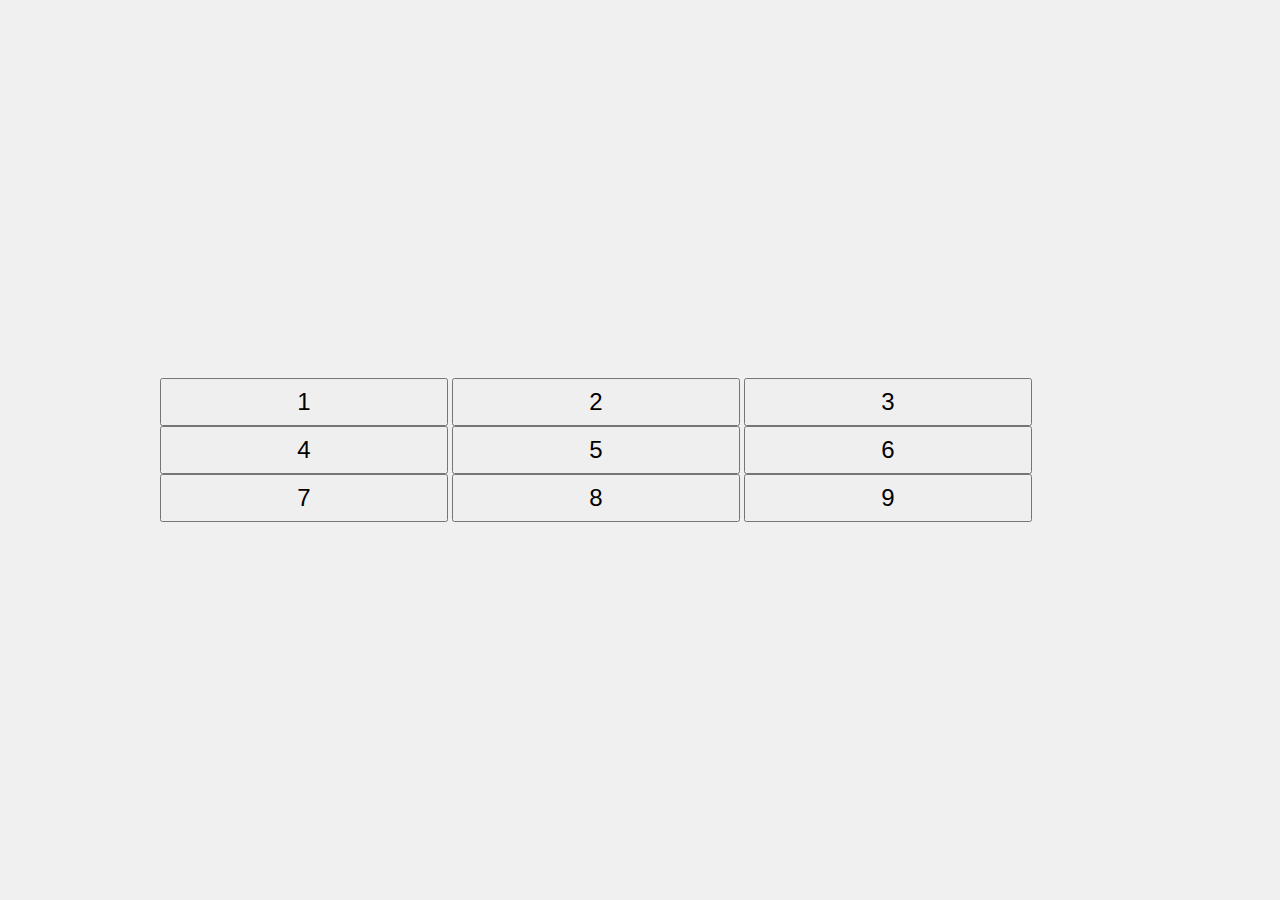
<file: ButtonContainer/index.html>
<!--
https://www.hackerrank.com/challenges/js10-buttons-container

Day 8: Buttons Container
-->
<!DOCTYPE html>
<html lang="en">
<head>
    <meta charset="UTF-8">
    <meta content="width=device-width, initial-scale=1.0" name="viewport">
    <title>Day 8: Buttons Container</title>
    <link rel="stylesheet" href="css/buttonsGrid.css" type="text/css">
</head>

<body>

<div class="btns">
    <button id="btn1" class="btn">1</button>
    <button id="btn2" class="btn">2</button>
    <button id="btn3" class="btn">3</button>
    <button id="btn4" class="btn">4</button>
    <button id="btn5" class="btn">5</button>
    <button id="btn6" class="btn">6</button>
    <button id="btn7" class="btn">7</button>
    <button id="btn8" class="btn">8</button>
    <button id="btn9" class="btn">9</button>
</div>

<script src="js/buttonsGrid.js" type="text/javascript"></script>
</body>
</html>
</file>
<file: ButtonContainer/css/buttonsGrid.css>
* {
    margin: 0;
    padding: 0;
    box-sizing: border-box;
}

body {
    width: 100%;
    height: 100vh;
    display: flex;
    justify-content: center;
    align-items: center;
    background-color: #f0f0f0;
}

.btns {
    width: 75%;
}

.btn {
    width: 30%;
    height: 48px;
    font-size: 24px;
}
</file>
